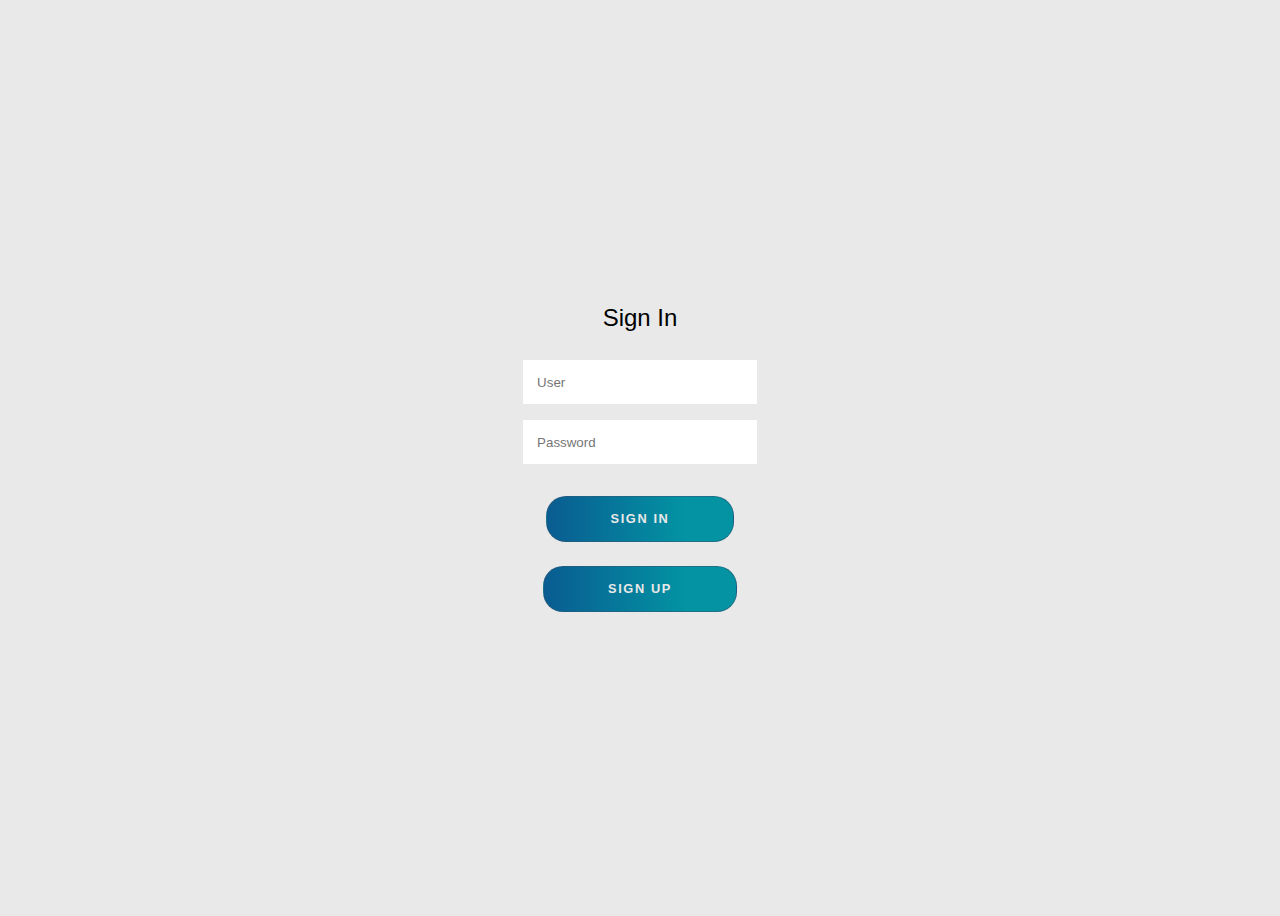
<file: A_HomeWork_For_PHP/index.html>
<!DOCTYPE html>
<html lang="en">
<head>
    <meta charset="UTF-8">
    <meta http-equiv="X-UA-Compatible" content="IE=edge">
    <meta name="viewport" content="width=device-width, initial-scale=1.0">
    <title>Login Page</title>
    <link rel="stylesheet" href="./css/style.css">
</head>
<body>
    <div>
        <form action="login.php" class="form" method="post">
            <h2 class="form_title">Sign In</h2>
            <input type="text" name="username" placeholder="User" class="input" />
            <input type="password" name="pwd" placeholder="Password" class="input" />
            <button type="submit" name="sub1" class="btn">Sign In</button>
            <button type="button" onclick="window.location.href='register.html'" class="btn">Sign Up</button>
        </form>
    </div>
</body>
</html>
</file>
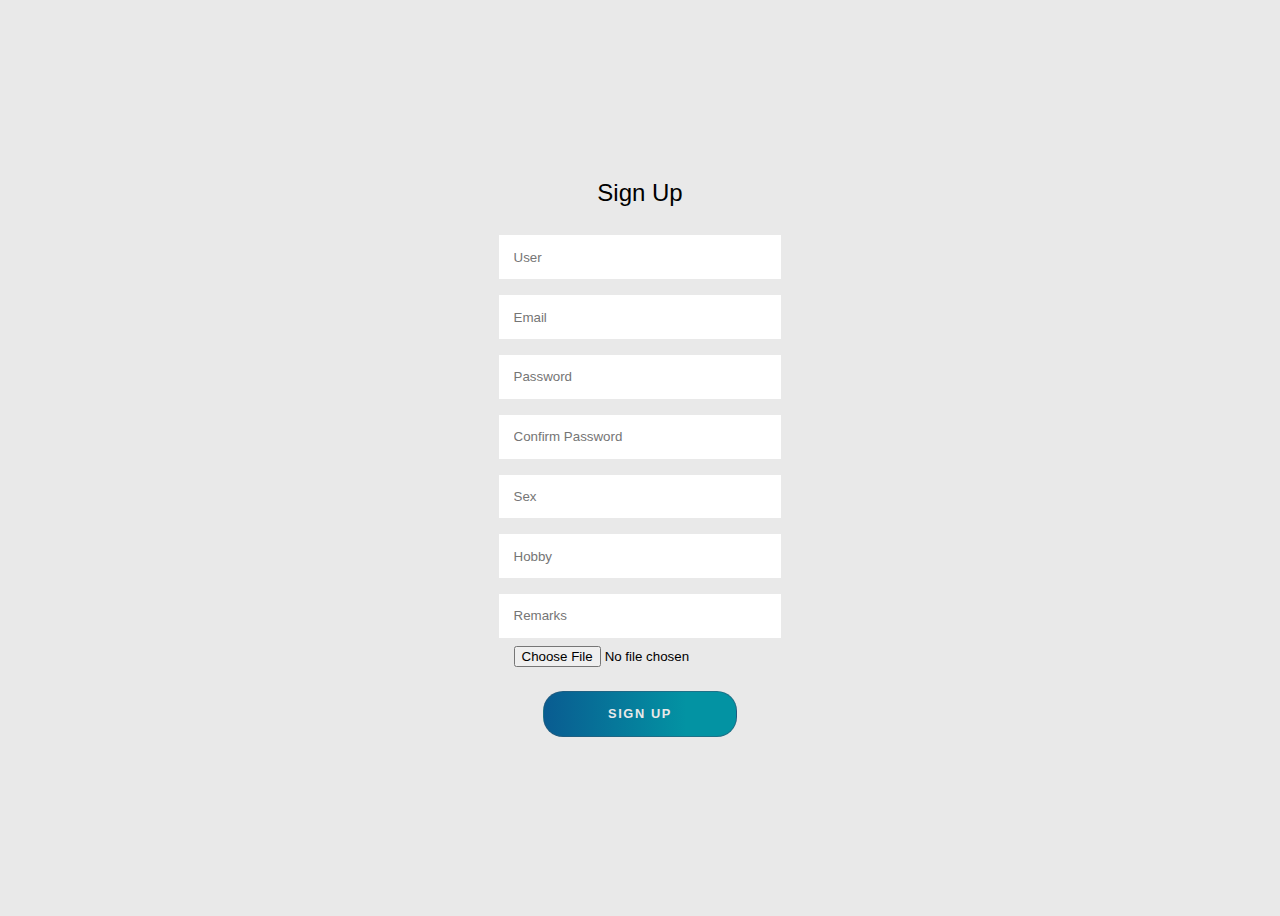
<file: A_HomeWork_For_PHP/register.html>
<!DOCTYPE html>
<html>

<head>
	<meta charset="utf-8">
	<meta http-equiv="X-UA-Compatible" content="IE=edge">
	<title>Register Page</title>
	<link rel="stylesheet" href="./css/style.css">
	<script>
		function CheckSum() {
			var pw1 = document.getElementById("pw1").value;
			var pw2 = document.getElementById("pw2").value;
			if (pw1 != pw2) {
				alert("两次输入密码不一致！");
				return false;
			}
			return turn;
		}
	</script>
</head>

<body>
	<form method="post" action="register.php" class="form" onsubmit="return CheckSum()" enctype="multipart/form-data">
		<h2 class="form_title">Sign Up</h2>
		<input type="text" name="username" placeholder="User" class="input" />
		<input type="email" name="email" placeholder="Email" class="input" />
		<input type="password" name="pwd" id="pw1" placeholder="Password" class="input" />
		<input type="password" id="pw2" placeholder="Confirm Password" class="input" />
		<input type="text" name="sex" placeholder="Sex" class="input" />
		<input type="text" name="hobby" placeholder="Hobby" class="input" />
		<input type="text" name="remarks" placeholder="Remarks" class="input" />
    	<input type="file" name="photo" accept="image/gif,image/jpeg,image/png,image/jpg" />
		<button type="submit" name="sub2" class="btn">Sign Up</button>
	</form>
</body>

</html>
</file>
<file: A_HomeWork_For_PHP/css/style.css>
:root {
	/* 颜色 */
	--white: #e9e9e9;
	--gray: #333;
	--blue: #095c91;
	--blue-r: #315a7491;
	--lightblue: #0393a3;

	/* 圆角 */
	--button-radius: 0.7rem;

	/* 大小 */
	--max-width: 758px;
	/* --max-height: 420px; */
    --max-height: 700px;

	font-size: 16px;
	font-family: -apple-system, BlinkMacSystemFont, "Segoe UI", Roboto, Oxygen,
		Ubuntu, Cantarell, "Open Sans", "Helvetica Neue", sans-serif;
}

body {
	align-items: center;
	background-color: var(--white);
	background-attachment: fixed;
	background-position: center;
	background-repeat: no-repeat;
	background-size: cover;
	display: grid;
	height: 100vh;
	place-items: center;
}

.form_title {
	font-weight: 300;
	margin: 0;
	margin-bottom: 1.25rem;
}

.link {
	color: var(--gray);
	font-size: 0.9rem;
	margin: 1.5rem 0;
	text-decoration: none;
}

.container {
	background-color: var(--white);
	border-radius: var(--button-radius);
	box-shadow: 0 0.9rem 1.7rem rgba(0, 0, 0, 0.25),
		0 0.7rem 0.7rem rgba(0, 0, 0, 0.22);
	height: var(--max-height);
	max-width: var(--max-width);
	overflow: hidden;
	position: relative;
	width: 100%;
}

.container_form {
	height: 100%;
	position: absolute;
	top: 0;
	transition: all 0.6s ease-in-out;
}

.container--signin {
	left: 0;
	/* width: 50%; */
    width: 100%;
	z-index: 5;
}

.container.right-panel-active .container--signin {
	transform: translateX(100%);
}

.container--signup {
	left: 0;
	opacity: 0;
	/* width: 50%; */
    width: 100%;
	z-index: 4;
}

.container.right-panel-active .container--signup {
	-webkit-animation: show 0.6s;
	        animation: show 0.6s;
	opacity: 1;
	transform: translateX(100%);
	z-index: 8;
}

.container_overlay {
	height: 100%;
	left: 50%;
	overflow: hidden;
	position: absolute;
	top: 0;
	transition: transform 0.6s ease-in-out;
	/* width: 50%; */
    width: 100%;
	z-index: 100;
}

.container.right-panel-active .container_overlay {
	transform: translateX(-100%);
}

.overlay {
	background-color: rgba(255, 255, 255, 0.25);
	background-attachment: fixed;
	background-position: center;
	background-repeat: no-repeat;
	background-size: cover;
	height: 100%;
	left: -100%;
	position: relative;
	transform: translateX(0);
	transition: transform 0.6s ease-in-out;
	width: 200%;
}

.container.right-panel-active .overlay {
	transform: translateX(50%);
}

.overlay_panel {
	align-items: center;
	display: flex;
	flex-direction: column;
	height: 100%;
	justify-content: center;
	position: absolute;
	text-align: center;
	top: 0;
	transform: translateX(0);
	transition: transform 0.6s ease-in-out;
	/* width: 50%; */
    width: 100%;
}

.overlay--left {
	transform: translateX(-20%);
}

.container.right-panel-active .overlay--left {
	transform: translateX(0);
}

.overlay--right {
	right: 0;
	transform: translateX(0);
}

.container.right-panel-active .overlay--right {
	transform: translateX(20%);
}

.btn {
	background-color: var(--blue);
	background-image: linear-gradient(90deg, var(--blue) 0%, var(--lightblue) 74%);
	border-radius: 20px;
	border: 0.2px solid var(--blue-r);
	color: var(--white);
	cursor: pointer;
	font-size: 0.8rem;
	font-weight: bold;
	letter-spacing: 0.1rem;
	padding: 0.9rem 4rem;
	text-transform: uppercase;
	transition: transform 80ms ease-in;
}

.form > .btn {
	margin-top: 1.5rem;
}

.btn:active {
	transform: scale(0.95);
}

.btn:focus {
	outline: none;
}

.form {
    background-color: var(--white);
    display: flex;
    align-items: center;
    justify-content: center;
    flex-direction: column;
    padding: 0 3rem;
    height: 100%;
    text-align: center;
}

.input {
    background-color: #fff;
    border: none;
    padding: 0.9rem 0.9rem;
    margin: 0.5rem 0;
    width: 100%;
}

@-webkit-keyframes show {
    0%,
    49.99% {
        opacity: 0;
        z-index: 4;
    }

    50%,
    100% {
        opacity: 1;
        z-index: 8;
    }
}

@keyframes show {
    0%,
    49.99% {
        opacity: 0;
        z-index: 4;
    }

    50%,
    100% {
        opacity: 1;
        z-index: 8;
    }
}


.slidershow {
    position: absolute;
    width: 100vw;
    height: 100vh;
    overflow: hidden;
}

.slidershow--image {
    position: absolute;
    width: 100%;
    height: 100%;
    background: no-repeat 50% 50%;
    background-size: cover;
    -webkit-animation-name: kenburns;
    animation-name: kenburns;
    -webkit-animation-timing-function: linear;
    animation-timing-function: linear;
    -webkit-animation-iteration-count: infinite;
    animation-iteration-count: infinite;
    -webkit-animation-duration: 16s;
    animation-duration: 16s;
    opacity: 1;
    -webkit-transform: scale(1.2);
    transform: scale(1.2);
}

.slidershow--image:nth-child(1) {
    -webkit-animation-name: kenburns-1;
    animation-name: kenburns-1;
    z-index: 3;
}

.slidershow--image:nth-child(2) {
    -webkit-animation-name: kenburns-2;
    animation-name: kenburns-2;
    z-index: 2;
}

.slidershow--image:nth-child(3) {
    -webkit-animation-name: kenburns-3;
    animation-name: kenburns-3;
    z-index: 1;
}

.slidershow--image:nth-child(4) {
    -webkit-animation-name: kenburns-4;
    animation-name: kenburns-4;
    z-index: 0;
}

@-webkit-keyframes kenburns-1 {
    0% {
        opacity: 1;
        -webkit-transform: scale(1.2);
        transform: scale(1.2);
    }
    1.5625% {
        opacity: 1;
    }
    23.4375% {
        opacity: 1;
    }
    26.5625% {
        opacity: 0;
        -webkit-transform: scale(1);
        transform: scale(1);
    }
    100% {
        opacity: 0;
        -webkit-transform: scale(1.2);
        transform: scale(1.2);
    }
    98.4375% {
        opacity: 0;
        -webkit-transform: scale(1.21176);
        transform: scale(1.21176);
    }
    100% {
        opacity: 1;
    }
}

@keyframes kenburns-1 {
    0% {
        opacity: 1;
        -webkit-transform: scale(1.2);
        transform: scale(1.2);
    }
    1.5625% {
        opacity: 1;
    }
    23.4375% {
        opacity: 1;
    }
    26.5625% {
        opacity: 0;
        -webkit-transform: scale(1);
        transform: scale(1);
    }
    100% {
        opacity: 0;
        -webkit-transform: scale(1.2);
        transform: scale(1.2);
    }
    98.4375% {
        opacity: 0;
        -webkit-transform: scale(1.21176);
        transform: scale(1.21176);
    }
    100% {
        opacity: 1;
    }
}

@-webkit-keyframes kenburns-2 {
    23.4375% {
        opacity: 1;
        -webkit-transform: scale(1.2);
        transform: scale(1.2);
    }
    26.5625% {
        opacity: 1;
    }
    48.4375% {
        opacity: 1;
    }
    51.5625% {
        opacity: 0;
        -webkit-transform: scale(1);
        transform: scale(1);
    }
    100% {
        opacity: 0;
        -webkit-transform: scale(1.2);
        transform: scale(1.2);
    }
}

@keyframes kenburns-2 {
    23.4375% {
        opacity: 1;
        -webkit-transform: scale(1.2);
        transform: scale(1.2);
    }
    26.5625% {
        opacity: 1;
    }
    48.4375% {
        opacity: 1;
    }
    51.5625% {
        opacity: 0;
        -webkit-transform: scale(1);
        transform: scale(1);
    }
    100% {
        opacity: 0;
        -webkit-transform: scale(1.2);
        transform: scale(1.2);
    }
}

@-webkit-keyframes kenburns-3 {
    48.4375% {
        opacity: 1;
        -webkit-transform: scale(1.2);
        transform: scale(1.2);
    }
    51.5625% {
        opacity: 1;
    }
    73.4375% {
        opacity: 1;
    }
    76.5625% {
        opacity: 0;
        -webkit-transform: scale(1);
        transform: scale(1);
    }
    100% {
        opacity: 0;
        -webkit-transform: scale(1.2);
        transform: scale(1.2);
    }
}

@keyframes kenburns-3 {
    48.4375% {
        opacity: 1;
        -webkit-transform: scale(1.2);
        transform: scale(1.2);
    }
    51.5625% {
        opacity: 1;
    }
    73.4375% {
        opacity: 1;
    }
    76.5625% {
        opacity: 0;
        -webkit-transform: scale(1);
        transform: scale(1);
    }
    100% {
        opacity: 0;
        -webkit-transform: scale(1.2);
        transform: scale(1.2);
    }
}

@-webkit-keyframes kenburns-4 {
    73.4375% {
        opacity: 1;
        -webkit-transform: scale(1.2);
        transform: scale(1.2);
    }
    76.5625% {
        opacity: 1;
    }
    98.4375% {
        opacity: 1;
    }
    100% {
        opacity: 0;
        -webkit-transform: scale(1);
        transform: scale(1);
    }
}

@keyframes kenburns-4 {
    73.4375% {
        opacity: 1;
        -webkit-transform: scale(1.2);
        transform: scale(1.2);
    }
    76.5625% {
        opacity: 1;
    }
    98.4375% {
        opacity: 1;
    }
    100% {
        opacity: 0;
        -webkit-transform: scale(1);
        transform: scale(1);
    }
}
</file>
